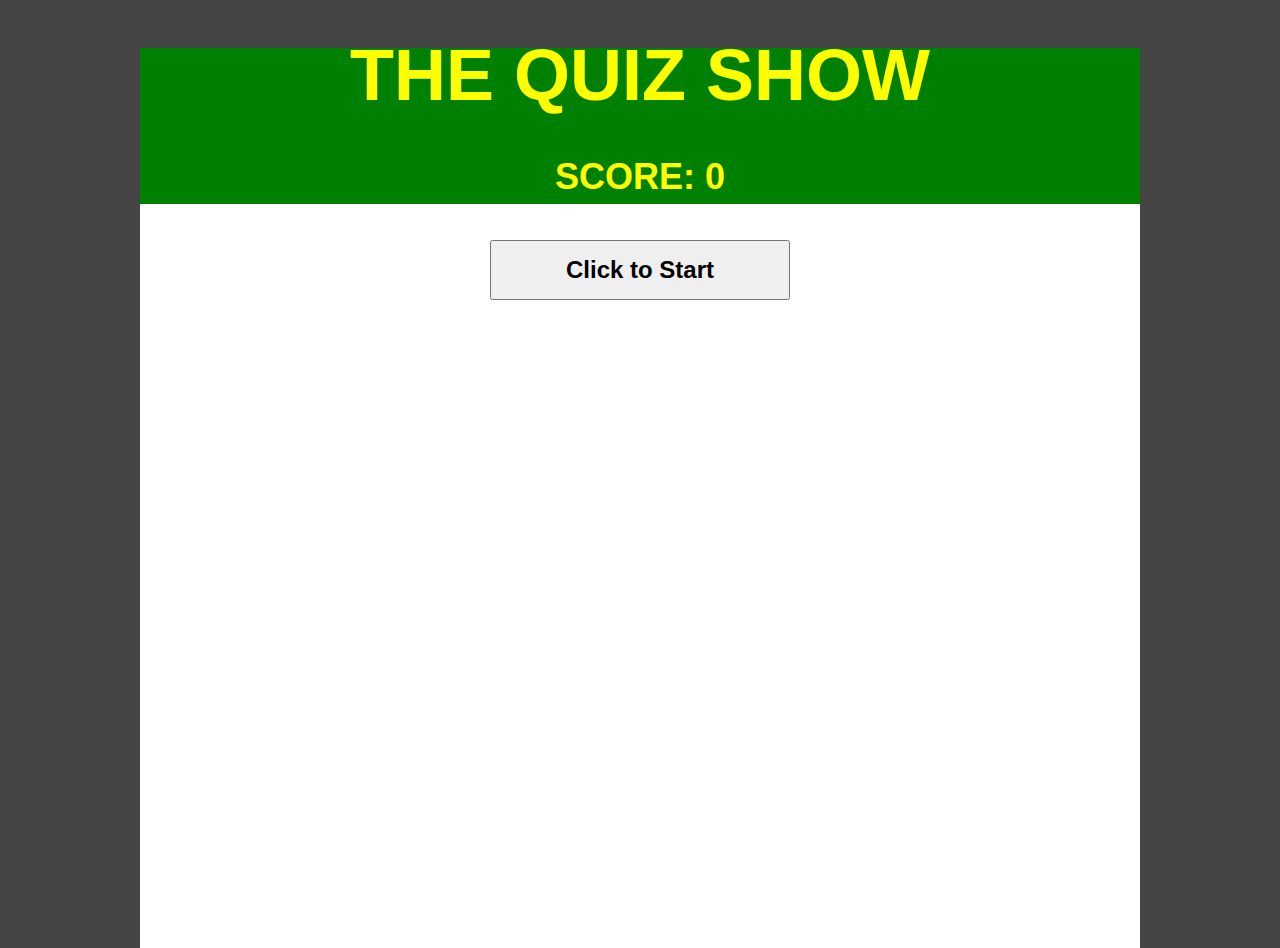
<file: index.htm>
<!doctype html>
<html lang="en">
<head>
  <meta charset="utf-8">
  <meta name="description" content="Collection of Short Quiz Games">
  <meta name="author" content="techvidya">
  <title>The Quiz Show</title>
  <link rel="stylesheet" href="css/styles.css">
</head>
<body>
  <header>
    <h1>The Quiz Show</h1>
    <p>Score: <strong id="score">0</strong></p>
  </header>

  <section id="question"></section>
  <form id="answer">
    <input type="text" autofocus>
    <button>Submit Answer</button>
  </form>
  <section id="feedback"></section>
  <button id="start">Click to Start</button>
</body>
  <script src="js/scripts.js"></script>
</html>
</file>
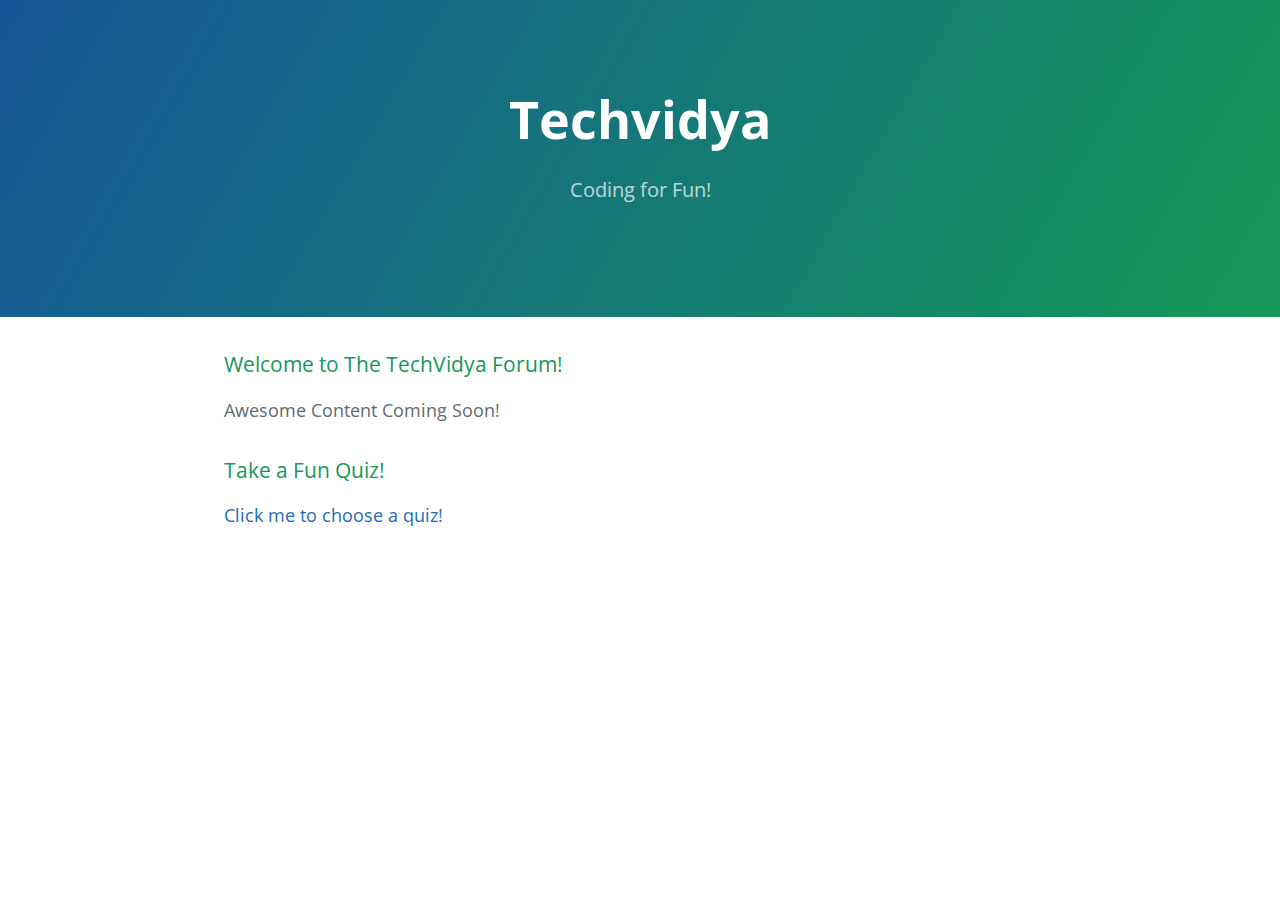
<file: index.html>
<!DOCTYPE html>
<html lang="en-us">
  <head>
    <meta charset="UTF-8">
    <title>Techvidya</title>
    <meta name="viewport" content="width=device-width, initial-scale=1">
    <link rel="stylesheet" type="text/css" href="stylesheets/normalize.css" media="screen">
    <link href='https://fonts.googleapis.com/css?family=Open+Sans:400,700' rel='stylesheet' type='text/css'>
    <link rel="stylesheet" type="text/css" href="stylesheets/stylesheet.css" media="screen">
    <link rel="stylesheet" type="text/css" href="stylesheets/github-light.css" media="screen">
  </head>
  <body>
    <section class="page-header">
      <h1 class="project-name">Techvidya</h1>
      <h2 class="project-tagline">Coding for Fun!</h2>
    </section>

    <section class="main-content">
      <h3>
<a id="welcome-to-github-pages" class="anchor" href="#welcome-to-github-pages" aria-hidden="true">
  <span aria-hidden="true" class="octicon octicon-link"></span></a>Welcome to The TechVidya Forum!</h3>

<p>Awesome Content Coming Soon!</p>

<h3>
<a id="designer-templates" class="anchor" href="#designer-templates" aria-hidden="true">
  <span aria-hidden="true" class="octicon octicon-link"></span></a>Take a Fun Quiz!</h3>

<a href="index.htm">Click me to choose a quiz!</a>
  
  </body>
</html>
</file>
<file: css/styles.css>
* {
  margin: 0.5;
  padding: 0;
}

body{
  width: 1000px;
  margin: 0 auto;
  background: #fff;
  height:100vh;
}

html{
  background: #444;
}

header {
  font: bold 36px/150% Stencil, Helvetica, sans-serif;
  background: green; // #333;
  color: yellow; // #c00;
  text-transform: uppercase;
  text-align: center;
}

section p {
  font: bold 24px/150% Arial, Helvetica, sans-serif;
  background: #ccc;
  border: #999 2px solid;
  color: #666;
  text-align: center;
  padding: 10px;
  margin: 10px auto;
  width: 300px;
}

.correct {
  background: #0c0;
  border: #090 2px solid;
  color: #060;
}

.wrong {
  background: #c00;
  border: #900 2px solid;
  color: #600;
}

input, button {
  font: bold 24px/150% Arial, Helvetica, sans-serif;
  display: block;
  width: 300px;
  padding: 10px;
  margin: 10px auto;
}
</file>
<file: stylesheets/stylesheet.css>
* {
  box-sizing: border-box; }

body {
  padding: 0;
  margin: 0;
  font-family: "Open Sans", "Helvetica Neue", Helvetica, Arial, sans-serif;
  font-size: 16px;
  line-height: 1.5;
  color: #606c71; }

a {
  color: #1e6bb8;
  text-decoration: none; }
  a:hover {
    text-decoration: underline; }

.btn {
  display: inline-block;
  margin-bottom: 1rem;
  color: rgba(255, 255, 255, 0.7);
  background-color: rgba(255, 255, 255, 0.08);
  border-color: rgba(255, 255, 255, 0.2);
  border-style: solid;
  border-width: 1px;
  border-radius: 0.3rem;
  transition: color 0.2s, background-color 0.2s, border-color 0.2s; }
  .btn + .btn {
    margin-left: 1rem; }

.btn:hover {
  color: rgba(255, 255, 255, 0.8);
  text-decoration: none;
  background-color: rgba(255, 255, 255, 0.2);
  border-color: rgba(255, 255, 255, 0.3); }

@media screen and (min-width: 64em) {
  .btn {
    padding: 0.75rem 1rem; } }

@media screen and (min-width: 42em) and (max-width: 64em) {
  .btn {
    padding: 0.6rem 0.9rem;
    font-size: 0.9rem; } }

@media screen and (max-width: 42em) {
  .btn {
    display: block;
    width: 100%;
    padding: 0.75rem;
    font-size: 0.9rem; }
    .btn + .btn {
      margin-top: 1rem;
      margin-left: 0; } }

.page-header {
  color: #fff;
  text-align: center;
  background-color: #159957;
  background-image: linear-gradient(120deg, #155799, #159957); }

@media screen and (min-width: 64em) {
  .page-header {
    padding: 5rem 6rem; } }

@media screen and (min-width: 42em) and (max-width: 64em) {
  .page-header {
    padding: 3rem 4rem; } }

@media screen and (max-width: 42em) {
  .page-header {
    padding: 2rem 1rem; } }

.project-name {
  margin-top: 0;
  margin-bottom: 0.1rem; }

@media screen and (min-width: 64em) {
  .project-name {
    font-size: 3.25rem; } }

@media screen and (min-width: 42em) and (max-width: 64em) {
  .project-name {
    font-size: 2.25rem; } }

@media screen and (max-width: 42em) {
  .project-name {
    font-size: 1.75rem; } }

.project-tagline {
  margin-bottom: 2rem;
  font-weight: normal;
  opacity: 0.7; }

@media screen and (min-width: 64em) {
  .project-tagline {
    font-size: 1.25rem; } }

@media screen and (min-width: 42em) and (max-width: 64em) {
  .project-tagline {
    font-size: 1.15rem; } }

@media screen and (max-width: 42em) {
  .project-tagline {
    font-size: 1rem; } }

.main-content :first-child {
  margin-top: 0; }
.main-content img {
  max-width: 100%; }
.main-content h1, .main-content h2, .main-content h3, .main-content h4, .main-content h5, .main-content h6 {
  margin-top: 2rem;
  margin-bottom: 1rem;
  font-weight: normal;
  color: #159957; }
.main-content p {
  margin-bottom: 1em; }
.main-content code {
  padding: 2px 4px;
  font-family: Consolas, "Liberation Mono", Menlo, Courier, monospace;
  font-size: 0.9rem;
  color: #383e41;
  background-color: #f3f6fa;
  border-radius: 0.3rem; }
.main-content pre {
  padding: 0.8rem;
  margin-top: 0;
  margin-bottom: 1rem;
  font: 1rem Consolas, "Liberation Mono", Menlo, Courier, monospace;
  color: #567482;
  word-wrap: normal;
  background-color: #f3f6fa;
  border: solid 1px #dce6f0;
  border-radius: 0.3rem; }
  .main-content pre > code {
    padding: 0;
    margin: 0;
    font-size: 0.9rem;
    color: #567482;
    word-break: normal;
    white-space: pre;
    background: transparent;
    border: 0; }
.main-content .highlight {
  margin-bottom: 1rem; }
  .main-content .highlight pre {
    margin-bottom: 0;
    word-break: normal; }
.main-content .highlight pre, .main-content pre {
  padding: 0.8rem;
  overflow: auto;
  font-size: 0.9rem;
  line-height: 1.45;
  border-radius: 0.3rem; }
.main-content pre code, .main-content pre tt {
  display: inline;
  max-width: initial;
  padding: 0;
  margin: 0;
  overflow: initial;
  line-height: inherit;
  word-wrap: normal;
  background-color: transparent;
  border: 0; }
  .main-content pre code:before, .main-content pre code:after, .main-content pre tt:before, .main-content pre tt:after {
    content: normal; }
.main-content ul, .main-content ol {
  margin-top: 0; }
.main-content blockquote {
  padding: 0 1rem;
  margin-left: 0;
  color: #819198;
  border-left: 0.3rem solid #dce6f0; }
  .main-content blockquote > :first-child {
    margin-top: 0; }
  .main-content blockquote > :last-child {
    margin-bottom: 0; }
.main-content table {
  display: block;
  width: 100%;
  overflow: auto;
  word-break: normal;
  word-break: keep-all; }
  .main-content table th {
    font-weight: bold; }
  .main-content table th, .main-content table td {
    padding: 0.5rem 1rem;
    border: 1px solid #e9ebec; }
.main-content dl {
  padding: 0; }
  .main-content dl dt {
    padding: 0;
    margin-top: 1rem;
    font-size: 1rem;
    font-weight: bold; }
  .main-content dl dd {
    padding: 0;
    margin-bottom: 1rem; }
.main-content hr {
  height: 2px;
  padding: 0;
  margin: 1rem 0;
  background-color: #eff0f1;
  border: 0; }

@media screen and (min-width: 64em) {
  .main-content {
    max-width: 64rem;
    padding: 2rem 6rem;
    margin: 0 auto;
    font-size: 1.1rem; } }

@media screen and (min-width: 42em) and (max-width: 64em) {
  .main-content {
    padding: 2rem 4rem;
    font-size: 1.1rem; } }

@media screen and (max-width: 42em) {
  .main-content {
    padding: 2rem 1rem;
    font-size: 1rem; } }

.site-footer {
  padding-top: 2rem;
  margin-top: 2rem;
  border-top: solid 1px #eff0f1; }

.site-footer-owner {
  display: block;
  font-weight: bold; }

.site-footer-credits {
  color: #819198; }

@media screen and (min-width: 64em) {
  .site-footer {
    font-size: 1rem; } }

@media screen and (min-width: 42em) and (max-width: 64em) {
  .site-footer {
    font-size: 1rem; } }

@media screen and (max-width: 42em) {
  .site-footer {
    font-size: 0.9rem; } }
</file>
<file: stylesheets/github-light.css>
/*
The MIT License (MIT)

Copyright (c) 2016 GitHub, Inc.

Permission is hereby granted, free of charge, to any person obtaining a copy
of this software and associated documentation files (the "Software"), to deal
in the Software without restriction, including without limitation the rights
to use, copy, modify, merge, publish, distribute, sublicense, and/or sell
copies of the Software, and to permit persons to whom the Software is
furnished to do so, subject to the following conditions:

The above copyright notice and this permission notice shall be included in all
copies or substantial portions of the Software.

THE SOFTWARE IS PROVIDED "AS IS", WITHOUT WARRANTY OF ANY KIND, EXPRESS OR
IMPLIED, INCLUDING BUT NOT LIMITED TO THE WARRANTIES OF MERCHANTABILITY,
FITNESS FOR A PARTICULAR PURPOSE AND NONINFRINGEMENT. IN NO EVENT SHALL THE
AUTHORS OR COPYRIGHT HOLDERS BE LIABLE FOR ANY CLAIM, DAMAGES OR OTHER
LIABILITY, WHETHER IN AN ACTION OF CONTRACT, TORT OR OTHERWISE, ARISING FROM,
OUT OF OR IN CONNECTION WITH THE SOFTWARE OR THE USE OR OTHER DEALINGS IN THE
SOFTWARE.

*/

.pl-c /* comment */ {
  color: #969896;
}

.pl-c1 /* constant, variable.other.constant, support, meta.property-name, support.constant, support.variable, meta.module-reference, markup.raw, meta.diff.header */,
.pl-s .pl-v /* string variable */ {
  color: #0086b3;
}

.pl-e /* entity */,
.pl-en /* entity.name */ {
  color: #795da3;
}

.pl-smi /* variable.parameter.function, storage.modifier.package, storage.modifier.import, storage.type.java, variable.other */,
.pl-s .pl-s1 /* string source */ {
  color: #333;
}

.pl-ent /* entity.name.tag */ {
  color: #63a35c;
}

.pl-k /* keyword, storage, storage.type */ {
  color: #a71d5d;
}

.pl-s /* string */,
.pl-pds /* punctuation.definition.string, string.regexp.character-class */,
.pl-s .pl-pse .pl-s1 /* string punctuation.section.embedded source */,
.pl-sr /* string.regexp */,
.pl-sr .pl-cce /* string.regexp constant.character.escape */,
.pl-sr .pl-sre /* string.regexp source.ruby.embedded */,
.pl-sr .pl-sra /* string.regexp string.regexp.arbitrary-repitition */ {
  color: #183691;
}

.pl-v /* variable */ {
  color: #ed6a43;
}

.pl-id /* invalid.deprecated */ {
  color: #b52a1d;
}

.pl-ii /* invalid.illegal */ {
  color: #f8f8f8;
  background-color: #b52a1d;
}

.pl-sr .pl-cce /* string.regexp constant.character.escape */ {
  font-weight: bold;
  color: #63a35c;
}

.pl-ml /* markup.list */ {
  color: #693a17;
}

.pl-mh /* markup.heading */,
.pl-mh .pl-en /* markup.heading entity.name */,
.pl-ms /* meta.separator */ {
  font-weight: bold;
  color: #1d3e81;
}

.pl-mq /* markup.quote */ {
  color: #008080;
}

.pl-mi /* markup.italic */ {
  font-style: italic;
  color: #333;
}

.pl-mb /* markup.bold */ {
  font-weight: bold;
  color: #333;
}

.pl-md /* markup.deleted, meta.diff.header.from-file */ {
  color: #bd2c00;
  background-color: #ffecec;
}

.pl-mi1 /* markup.inserted, meta.diff.header.to-file */ {
  color: #55a532;
  background-color: #eaffea;
}

.pl-mdr /* meta.diff.range */ {
  font-weight: bold;
  color: #795da3;
}

.pl-mo /* meta.output */ {
  color: #1d3e81;
}
</file>
